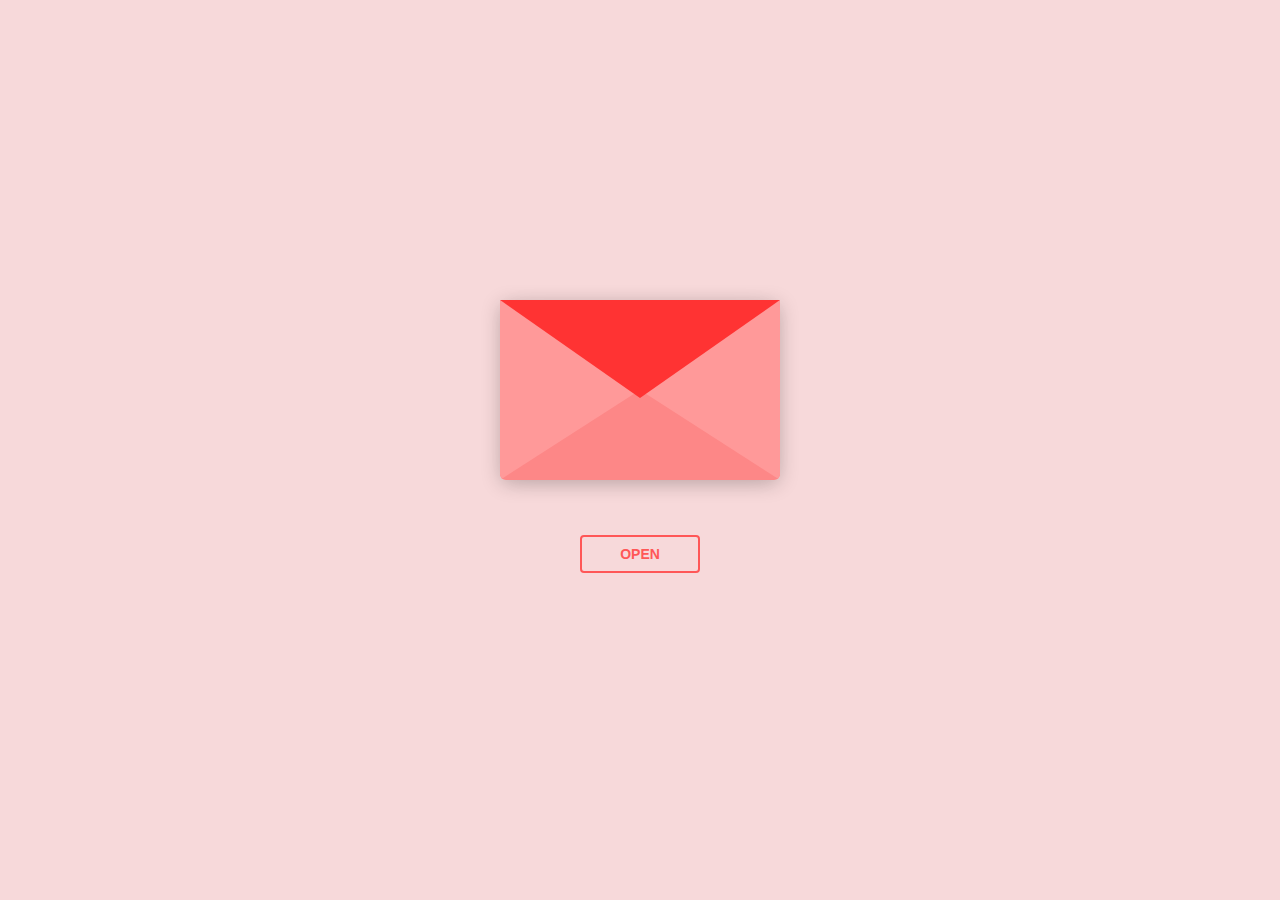
<file: index.html>
<!DOCTYPE html>
<html lang="en">
<head>
  <meta charset="UTF-8">
  <title>ParaNatasha</title>
  <link rel="stylesheet" href="./style.css">
</head>
<body>
    
<div class="envlope-wrapper">
    
    <div id="envelope" class="close">
        <div class="front flap"></div>
        <div class="front pocket"></div>
        <div class="letter">
            
            <div class="words line1"></div>
            <div class="words line2"></div>
            <div class="words line3"></div>
            <div class="words line4"></div>
        </div>
        <div class="hearts">
            <div class="heart a1"></div>
            <div class="heart a2"></div>
            <div class="heart a3"></div>
        </div>
    </div>
</div>
<div class="reset">
    <button id="open">Open</button>
</div>

    
  <script src='https://cdnjs.cloudflare.com/ajax/libs/jquery/3.5.1/jquery.min.js'></script>
  <script src="./script.js"></script>

  <script>
    document.getElementById("open").addEventListener("click", function() {
        setTimeout(function() {
            window.open("pastel.html", "_blank");
        }, 5000); // 5000 milisegundos = 5 segundos
    });
  </script>
</body>
</html>
</file>
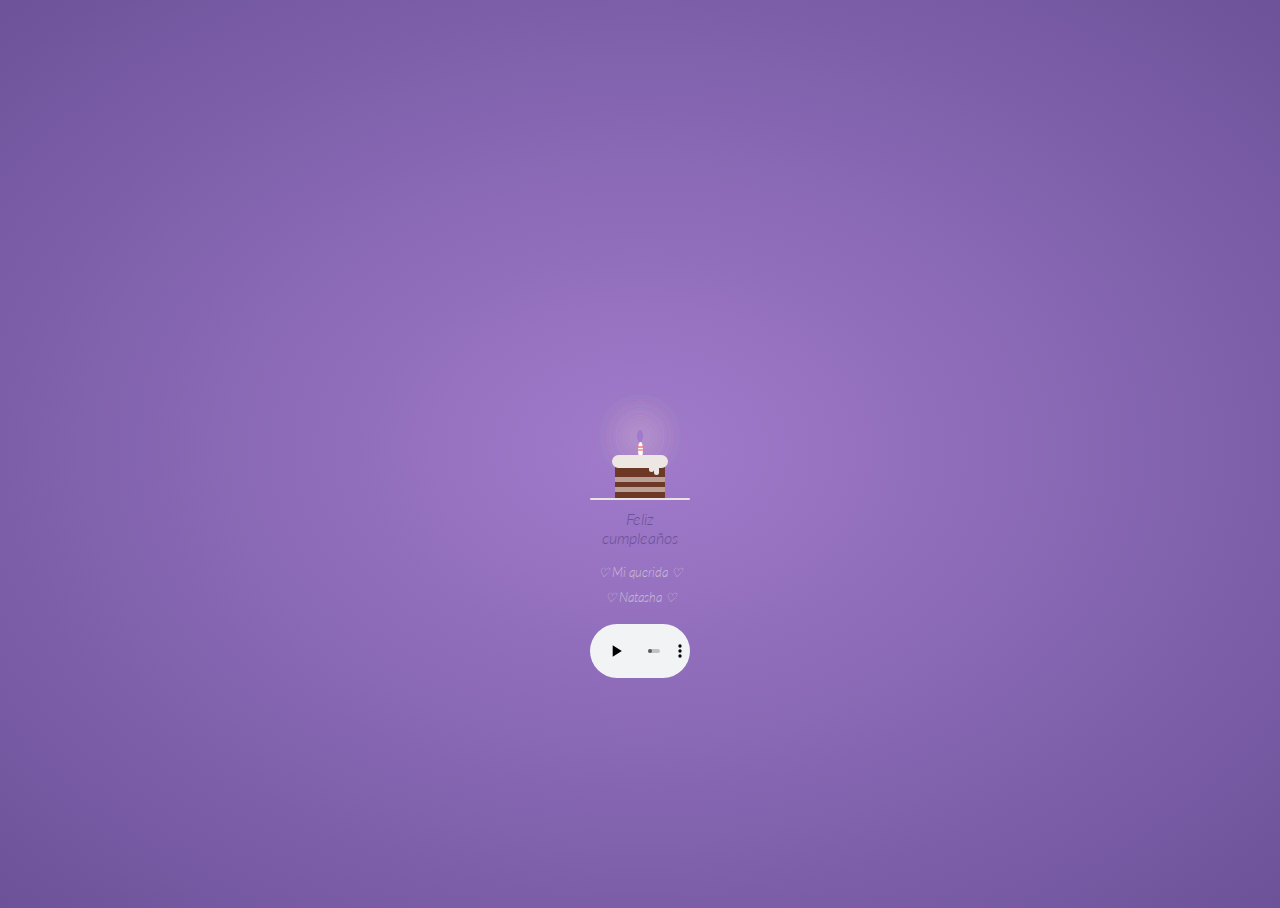
<file: pastel.html>
<!DOCTYPE html>
<html lang="es">
<head>
  <meta charset="UTF-8">
  <title>Pastel</title>
  <link rel="stylesheet" href="pastel.css">
</head>
<body>
  <div class="cake">
    <div class="velas">
      <div class="fuego"></div>
      <div class="fuego"></div>
      <div class="fuego"></div>
      <div class="fuego"></div>
      <div class="fuego"></div>
    </div>
    <div class="cobertura"></div>
    <div class="bizcocho"></div>
    <h1>Feliz cumpleaños</h1>
    <p>♡ Mi querida ♡ <br> ♡ Natasha ♡</p>
    <div class="audio-container" style="display: flex; justify-content: center;"> <audio src="wwd.mp3juice.blog - Kurt - La Mujer Perfecta (Lyric Video).mp3" controls> Audio</audio> </div>
  </div>
</body>
</html>
</file>
<file: style.css>
#envelope {
  margin: 150px;
  position: relative;
  width: 280px;
  height: 180px;
  border-bottom-left-radius: 6px;
  border-bottom-right-radius: 6px;
  margin-left: auto;
  margin-right: auto;
  top: 150px;
  background-color: #f9c5c8;
  box-shadow: 0 4px 20px rgba(0, 0, 0, 0.2);
}

.front {
  position: absolute;
  width: 0;
  height: 0;
  z-index: 3;
}

.flap {
  border-left: 140px solid transparent;
  border-right: 140px solid transparent;
  border-bottom: 82px solid transparent;
  /* a little smaller */
  border-top: 98px solid #ff3333;
  /* a little larger */
  transform-origin: top;
  pointer-events: none;
}

.pocket {
  border-left: 140px solid #ff9999;
  border-right: 140px solid #ff9999;
  border-bottom: 90px solid #fd8787;
  border-top: 90px solid transparent;
  border-bottom-left-radius: 6px;
  border-bottom-right-radius: 6px;
}

.letter {
  position: relative;
  background-color: #f9c5c8;
  width: 90%;
  margin-left: auto;
  margin-right: auto;
  height: 90%;
  top: 5%;
  border-radius: 6px;
  box-shadow: 0 2px 26px rgba(0, 0, 0, 0.12);
}

.letter:after {
  content: "";
  position: absolute;
  top: 0;
  bottom: 0;
  left: 0;
  right: 0;
  background-image: linear-gradient(180deg, rgba(255, 255, 255, 0) 25%, rgba(239, 215, 239, 0.7) 55%, #eed7ef 100%);
}

.words {
  position: absolute;
  left: 10%;
  width: 80%;
  height: 14%;
  background-color: #fdb7ba;
}

.words.line1 {
  top: 15%;
  width: 20%;
  height: 7%;
}

.words.line2 {
  top: 30%;
}

.words.line3 {
  top: 50%;
}

.words.line4 {
  top: 70%;
}

.open .flap {
  transform: rotateX(180deg);
  transition: transform 0.4s ease, z-index 0.6s;
  z-index: 1;
}

.close .flap {
  transform: rotateX(0deg);
  transition: transform 0.4s 0.6s ease, z-index 1s;
  z-index: 5;
}

.close .letter {
  transform: translateY(0px);
  transition: transform 0.4s ease, z-index 1s;
  z-index: 1;
}

.open .letter {
  transform: translateY(-60px);
  transition: transform 0.4s 0.6s ease, z-index 0.6s;
  z-index: 2;
}

.hearts {
  position: absolute;
  top: 90px;
  left: 0;
  right: 0;
  z-index: 2;
}

.heart {
  position: absolute;
  bottom: 0;
  right: 10%;
  pointer-events: none;
}

.heart:before,
.heart:after {
  position: absolute;
  content: "";
  left: 50px;
  top: 0;
  width: 50px;
  height: 80px;
  background: #D00000;
  border-radius: 50px 50px 0 0;
  transform: rotate(-45deg);
  transform-origin: 0 100%;
  pointer-events: none;
}

.heart:after {
  left: 0;
  transform: rotate(45deg);
  transform-origin: 100% 100%;
}

.close .heart {
  opacity: 0;
  -webkit-animation: none;
          animation: none;
}

.a1 {
  left: 20%;
  transform: scale(0.6);
  opacity: 1;
  -webkit-animation: slideUp 4s linear 1, sideSway 2s ease-in-out 4 alternate;
  -moz-animation: slideUp 4s linear 1, sideSway 2s ease-in-out 4 alternate;
  -webkit-animation-fill-mode: forwards;
          animation-fill-mode: forwards;
  -webkit-animation-delay: 0.7s;
          animation-delay: 0.7s;
}

.a2 {
  left: 55%;
  transform: scale(1);
  opacity: 1;
  -webkit-animation: slideUp 5s linear 1, sideSway 4s ease-in-out 2 alternate;
  -moz-animation: slideUp 5s linear 1, sideSway 4s ease-in-out 2 alternate;
  -webkit-animation-fill-mode: forwards;
          animation-fill-mode: forwards;
  -webkit-animation-delay: 0.7s;
          animation-delay: 0.7s;
}

.a3 {
  left: 10%;
  transform: scale(0.8);
  opacity: 1;
  -webkit-animation: slideUp 7s linear 1, sideSway 2s ease-in-out 6 alternate;
  -moz-animation: slideUp 7s linear 1, sideSway 2s ease-in-out 6 alternate;
  -webkit-animation-fill-mode: forwards;
          animation-fill-mode: forwards;
  -webkit-animation-delay: 0.7s;
          animation-delay: 0.7s;
}

@-webkit-keyframes slideUp {
  0% {
    top: 0;
  }
  100% {
    top: -600px;
  }
}
@keyframes slideUp {
  0% {
    top: 0;
  }
  100% {
    top: -600px;
  }
}
@-webkit-keyframes sideSway {
  0% {
    margin-left: 0px;
  }
  100% {
    margin-left: 50px;
  }
}
@keyframes sideSway {
  0% {
    margin-left: 0px;
  }
  100% {
    margin-left: 50px;
  }
}
body {
  background-color: #f7d9da;
}

.envlope-wrapper {
  height: 380px;
}

.reset {
  text-align: center;
}

.reset button {
  font-weight: 800;
  font-style: normal;
  transition: all 0.1s linear;
  -webkit-appearance: none;
  background-color: transparent;
  border: solid 2px #ff5757;
  border-radius: 4px;
  color: #ff5757;
  display: inline-block;
  font-size: 14px;
  text-transform: uppercase;
  margin: 5px;
  padding: 10px;
  line-height: 1em;
  text-decoration: none;
  min-width: 120px;
  cursor: pointer;
}

.reset button:hover {
  background-color: #fc9d9d;
  color: #a10000;
}
</file>
<file: pastel.css>
@import url(https://fonts.googleapis.com/css?family=Lato:300italic);

html,
body {
  height: 100%;
}
body {
  background: #a27bcc;.
  background: -moz-radial-gradient(center, ellipse cover, #a27bcc 0%, #6c5299 100%);
  background: -webkit-gradient(radial, center center, 0px, center center, 100%, color-stop(0%, #a27bcc), color-stop(100%, #6c5299));
  background: -webkit-radial-gradient(center, ellipse cover, #a27bcc 0%, #6c5299 100%);
  background: -o-radial-gradient(center, ellipse cover, #a27bcc 0%, #6c5299 100%);
  background: -ms-radial-gradient(center, ellipse cover, #a27bcc 0%, #6c5299 100%);
  background: radial-gradient(ellipse at center, #a27bcc 0%, #6c5299 100%);
  filter: progid:DXImageTransform.Microsoft.gradient(startColorstr='#a27bcc', endColorstr='#6c5299', GradientType=1);
}
/* ============================================== POSITION
*/
.cake {
  position: absolute;
  top: 50%;
  left: 50%;
  margin-left: -50px;
  margin-top: -50px;
  width: 100px;
  height: 100px;
}
/* ============================================== BASE
*/
.cake:after {
  background: #ebe3e1;
  border-radius: 100px;
  content: "";
  position: absolute;
  bottom: 0;
  left: 0;
  width: 100px;
  height: 2px;
}
/* ============================================== Candle
*/
.velas {
  background: #ffffff;
  border-radius: 100%;
  position: absolute;
  top: 50%;
  left: 50%;
  margin-left: -2.5px;
  margin-top: -8.333333333333334px;
  width: 5px;
  height: 16.666666666666668px;
}
.velas:after,
.velas:before {
  background: rgba(255, 0, 0, 0.4);
  content: "";
  position: absolute;
  width: 100%;
  height: 2.2222222222222223px;
}
.velas:after {
  top: 25%;
  left: 0;
}
.velas:before {
  top: 45%;
  left: 0;
}
/* ============================================== Fire
*/
.fuego {
  border-radius: 100%;
  box-shadow: 0 0 40px 10px rgba(248, 233, 209, 0.2);
  position: absolute;
  top: -12px;
  left: 50%;
  margin-left: -3.3333333333333335px;
  width: 6.666666666666667px;
  height: 12.5px;
}
.fuego:nth-child(1) {
  -webkit-animation: fuego 2s infinite;
}
.fuego:nth-child(2) {
  -webkit-animation: fuego 1.5s infinite;
}
.fuego:nth-child(3) {
  -webkit-animation: fuego 1s infinite;
}
.fuego:nth-child(4) {
  -webkit-animation: fuego 0.5s infinite;
}
.fuego:nth-child(5) {
  -webkit-animation: fuego 0.2s infinite;
}
/* ============================================== Animation Fire
*/
@-webkit-keyframes fuego {
  0% {
    background: rgba(254, 248, 97, 0.5);
    -webkit-transform: translateY(0) scale(1);
  }
  50% {
    background: rgba(255, 50, 0, 0.1);
    -webkit-transform: translateY(-20px) scale(0);
  }
  100% {
    background: rgba(254, 248, 97, 0.5);
    -webkit-transform: translateY(0) scale(1);
  }
}
/* ============================================== Frosting
*/
.cobertura {
  background: #ece7e3;
  border-radius: 50px;
  position: absolute;
  top: 60%;
  left: 50%;
  margin-left: -27.77777777777778px;
  margin-top: -5px;
  width: 55.55555555555556px;
  height: 12.5px;
  z-index: 10;
}
.cobertura:after,
.cobertura:before {
  background: #ece7e3;
  border-radius: 100px;
  content: "";
  position: absolute;
  width: 5px;
  height: 10px;
}
.cobertura:after {
  top: 6.666666666666667px;
  right: 14.285714285714286px;
}
.cobertura:before {
  top: 10px;
  right: 9.090909090909092px;
}
/* ============================================== BIZCOCHO
*/
.bizcocho {
  background: #6d3826;
  position: absolute;
  bottom: 0;
  left: 50%;
  margin-left: -25px;
  width: 50px;
  height: 33.333333333333336px;
}
.bizcocho:after,
.bizcocho:before {
  background: rgba(236, 231, 227, 0.6);
  content: "";
  position: absolute;
  width: 100%;
  height: 5px;
}
.bizcocho:after {
  top: 30%;
  left: 0;
}
.bizcocho:before {
  top: 60%;
  left: 0;
}
/* ============================================== TEXT
*/
h1,
p {
  font-family: 'Lato', sans-serif;
  font-weight: 300;
  font-style: italic;
  text-align: center;
  width: 100%;
  -webkit-user-select: none;
  -moz-user-select: none;
  -ms-user-select: none;
  -webkit-user-select: none;
}
h1 {
  color: #6c5299;
  font-size: 1em;
  margin-top: 6.8em;
}
p {
  color: rgba(236, 231, 227, 0.6);
  font-size: 0.8em;
  line-height: 2em;
}
</file>
